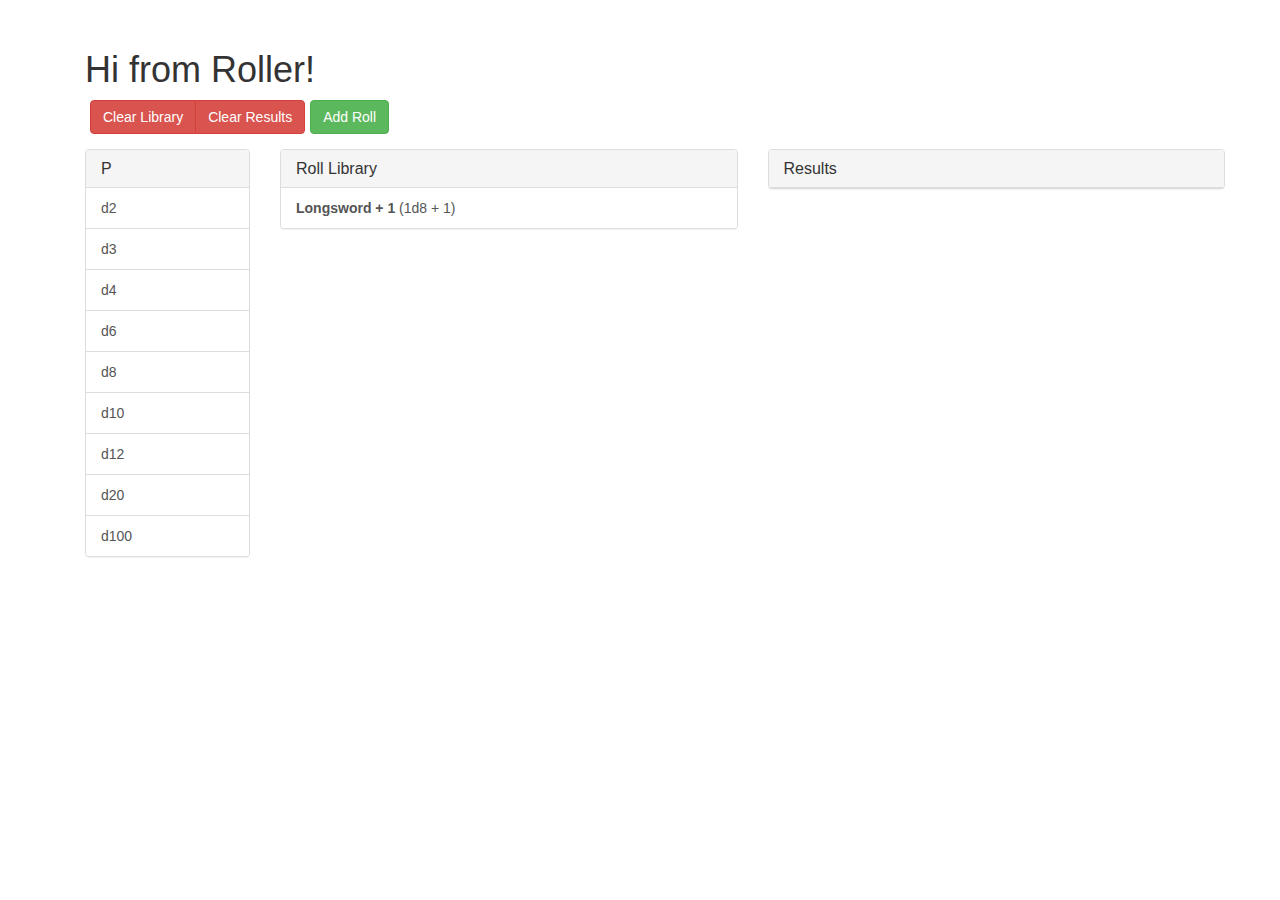
<file: tome/index.html>
<!DOCTYPE html PUBLIC "-//W3C//DTD XHTML 1.0 Transitional//EN" "http://www.w3.org/TR/xhtml1/DTD/xhtml1-transitional.dtd">
<html lang="en"><head><meta charset="UTF-8" /><link rel="stylesheet" type="text/css" href="//maxcdn.bootstrapcdn.com/bootstrap/3.3.5/css/bootstrap.min.css" /><link rel="stylesheet" type="text/css" href="//maxcdn.bootstrapcdn.com/font-awesome/4.4.0/css/font-awesome.min.css" /><link rel="stylesheet" type="text/css" href="assets/styles.css" /><link rel="manifest" href="/manifest.json" /></head><body><div style="margin-top: 30px" class="container"><div id="react-root"></div></div><div id="js"><script src="//code.jquery.com/jquery-2.1.4.min.js"></script><script src="assets/app.js"></script></div></body></html>
</file>
<file: tome/assets/styles.css>
#roller #main-toolbar {
  margin: 0px 0 15px; }

#roller #results .result {
  display: flex;
  padding: 0; }
  #roller #results .result .result-name {
    flex: 1 0 auto;
    padding: 8px 8px; }
  #roller #results .result .result-value {
    width: 50px;
    padding: 8px;
    text-align: center;
    border-left: thin dotted #EEE; }
  #roller #results .result.crit .result-value {
    border: thin solid green; }
  #roller #results .result.fail .result-value {
    border: thin solid red; }

#add-modal .modal-footer {
  background-color: #DDD; }
</file>
